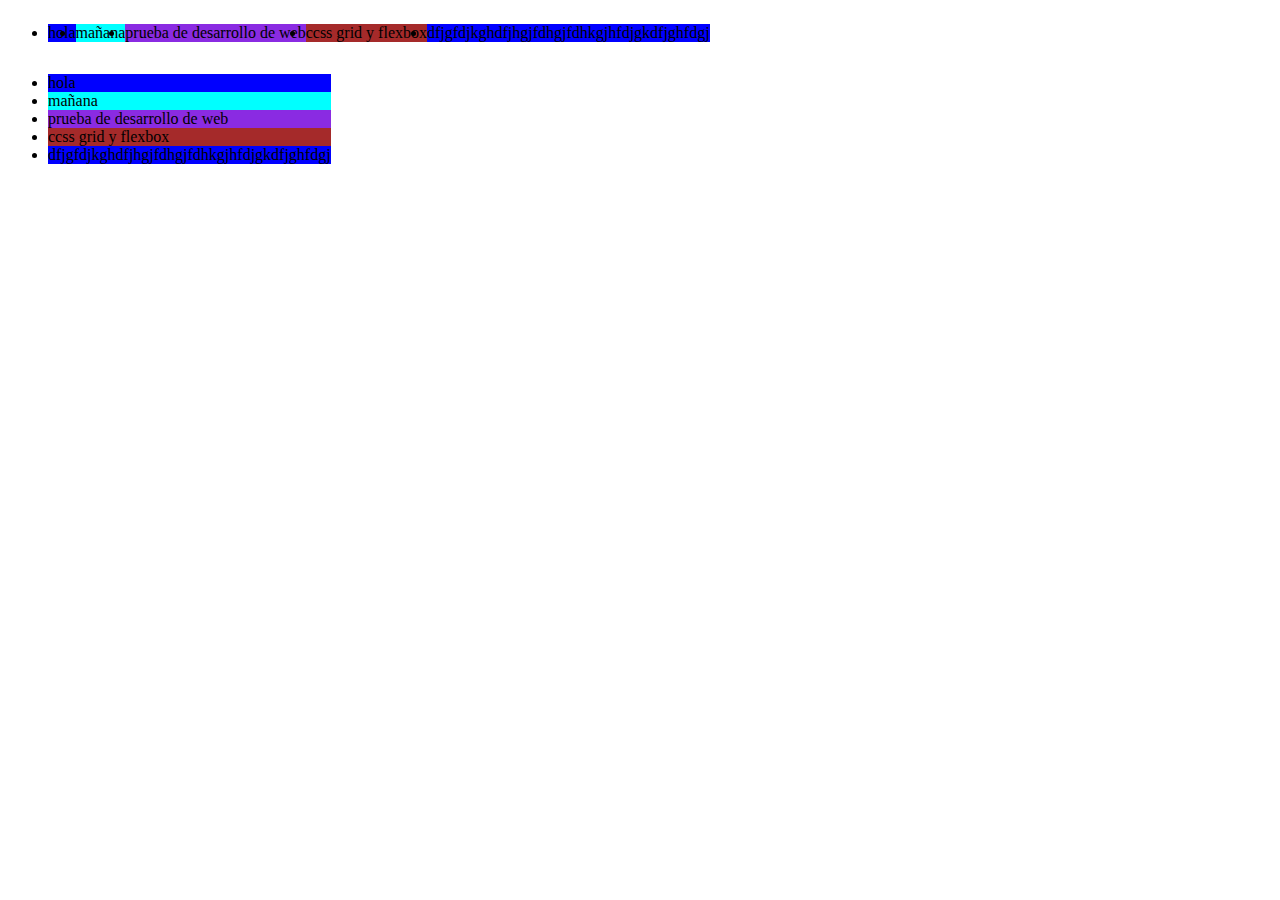
<file: 1.html>
<!DOCTYPE html>
<html lang="en">
<head>
    <meta charset="UTF-8">
    <meta name="viewport" content="width=device-width, initial-scale=1.0">
    <title>Document</title>
    <link rel="stylesheet" href="1.css">
</head>
<body>
    <div id="principal">
        <ul class="uno">
            <li class="item1">hola</li>
            <li class="item2">mañana</li>
            <li class="item3">prueba de desarrollo de web</li>
            <li class="item4">ccss grid y flexbox</li>
            <li class="item5"> dfjgfdjkghdfjhgjfdhgjfdhkgjhfdjgkdfjghfdgj</li>
        </ul>
    </div>
    <div id="secundario">
        <ul class="dos">
            <li class="item1">hola</li>
            <li class="item2">mañana</li>
            <li class="item3">prueba de desarrollo de web</li>
            <li class="item4">ccss grid y flexbox</li>
            <li class="item5"> dfjgfdjkghdfjhgjfdhgjfdhkgjhfdjgkdfjghfdgj</li>
        </ul>
    </div>
</body>
</html>
</file>
<file: 1.css>
#principal,#secundario{
    display: flex;
}
.uno{
    display:inline-flex;
}
.dos{
    display:block;
}
.item1{
    background-color: blue;
}
.item2{
    background-color: aqua;
}
.item3{
    background-color: blueviolet;
}
.item4{
    background-color: brown;
}
.item5{
    background-color: blue;
}
</file>
